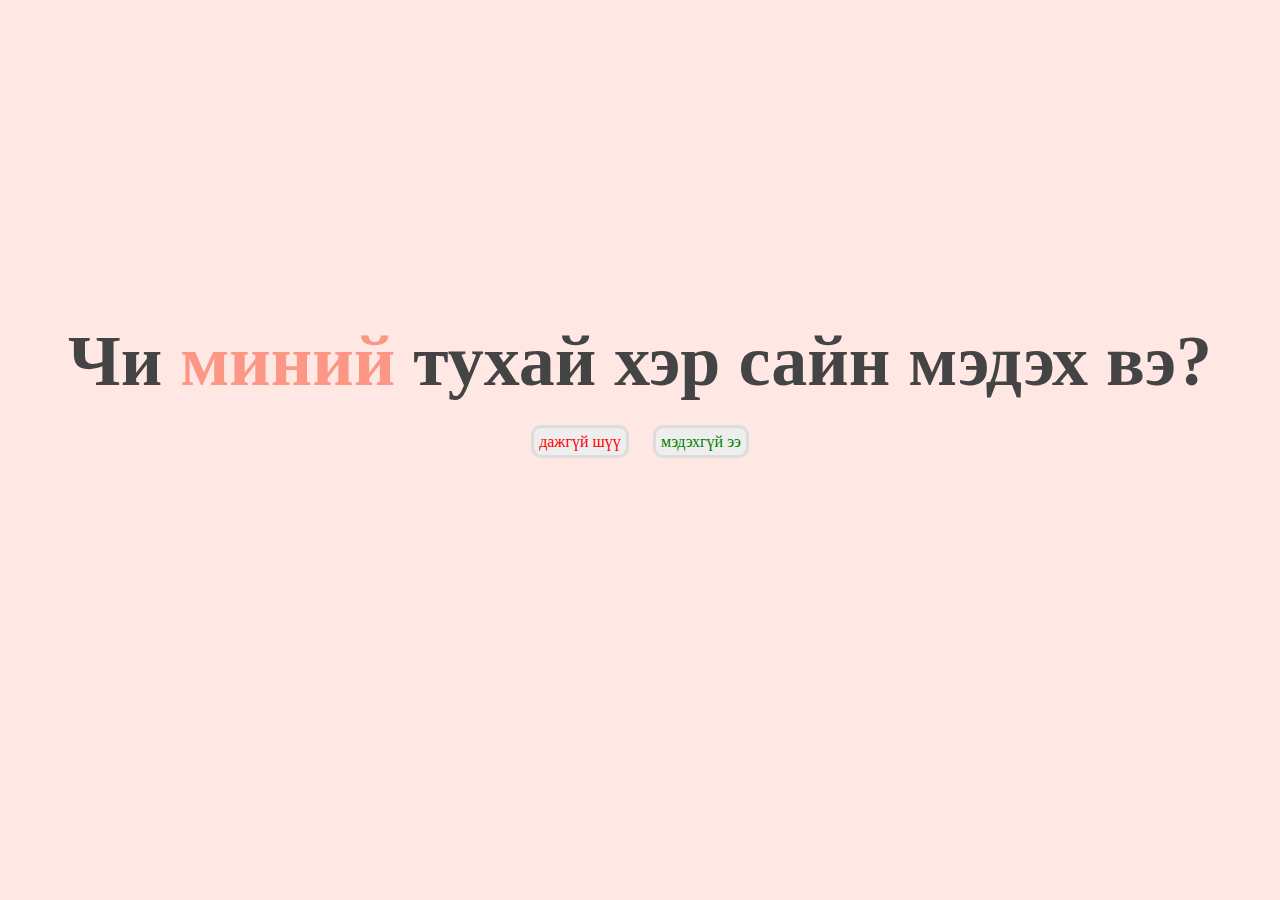
<file: index.html>
<!DOCTYPE html>
<html>
      <head>
            <meta charset="utf-8">
            <meta http-equiv="X-UA-Compatible" content="IE=edge">
            <title> Чамаас асуух асуултууд</title>
            <link rel="stylesheet" href="style.css">
      </head>
      <body>
            <div class="container"> 
                  <div class="love">
                     <h2> Чи <span> миний </span> тухай хэр сайн мэдэх вэ?</h2>
                     <a id="no" href="no.html">дажгүй шүү</a>
                     <a id="yes" href="yes.html">мэдэхгүй ээ</a>
                  </div>
            </div>
      </body>
</html>
</file>
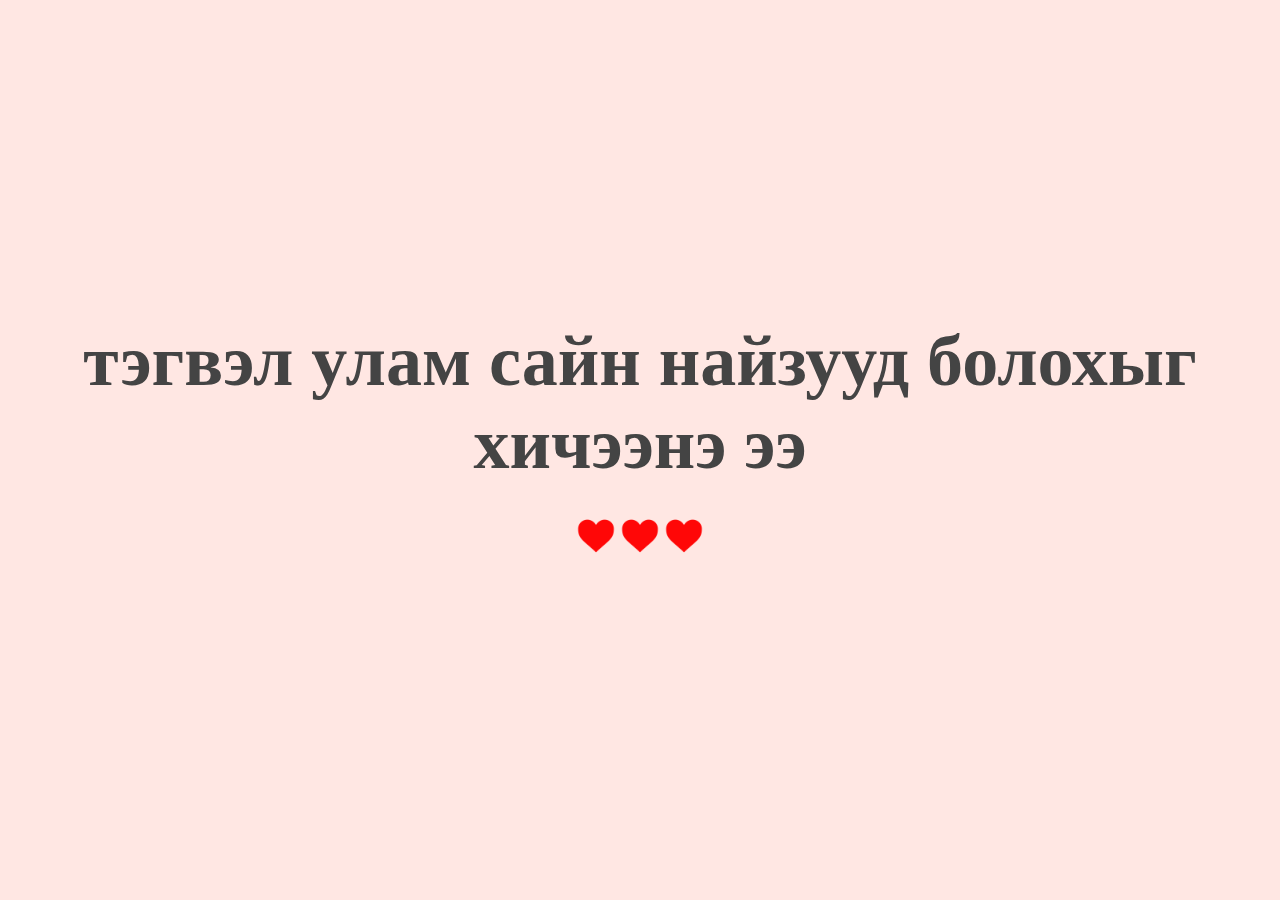
<file: no.html>
<!DOCTYPE html>
<html>
      <head>
            <meta charset="utf-8">
            <meta http-equiv="X-UA-Compatible" content="IE=edge">
            <title>сайн байна </title>
            <link rel="stylesheet" href="style.css">
      </head>
      <body>
            <div class="container"> 
                  <div class="yes">
                     <h2>тэгвэл улам сайн найзууд болохыг хичээнэ ээ</h2>
                     <img src="Heart_corazón.svg.webp" alt="">
                     <img src="Heart_corazón.svg.webp" alt="">
                     <img src="Heart_corazón.svg.webp" alt="">
                  </div>
            </div>
      </body>
</html>
</file>
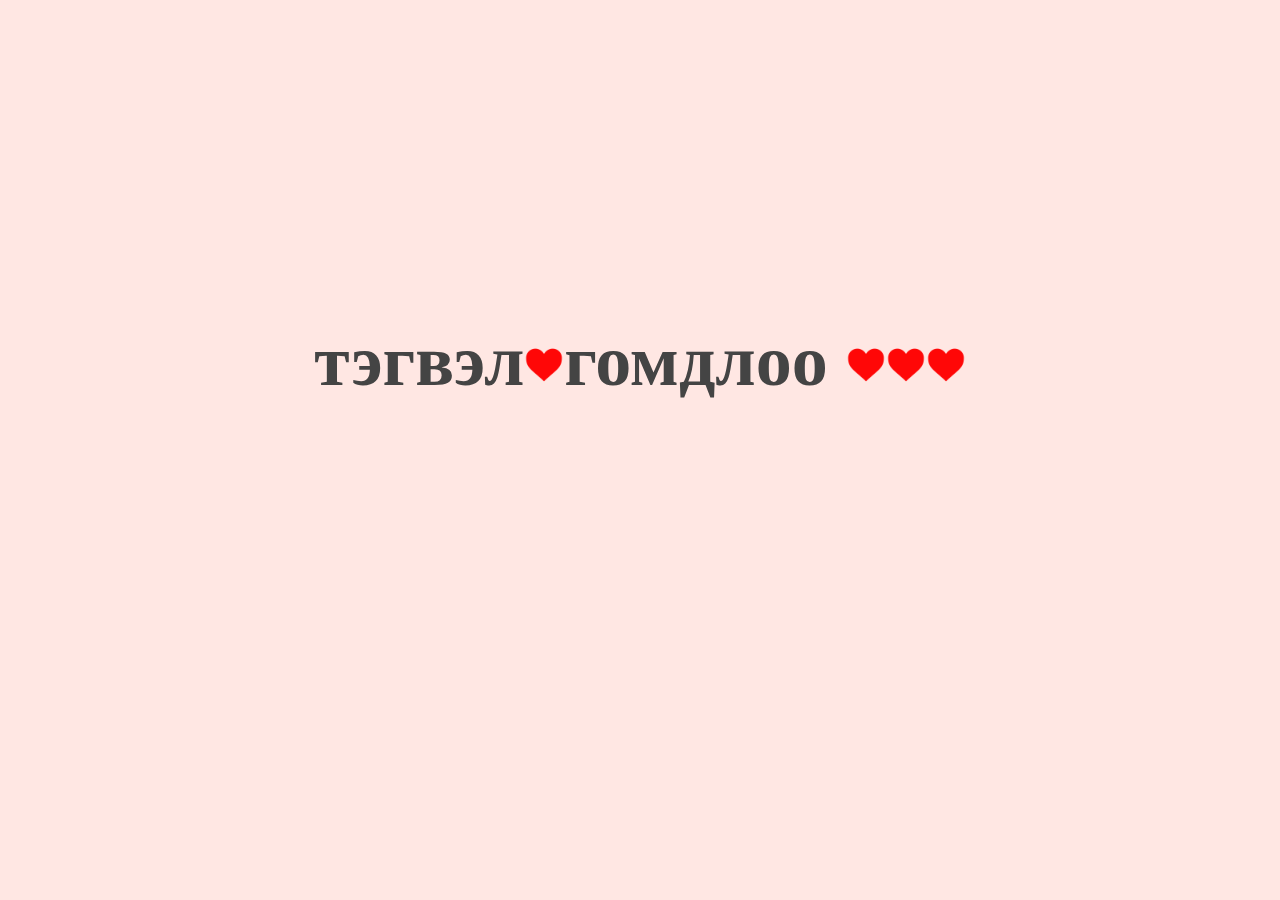
<file: yes.html>
<!DOCTYPE html>
<html>
      <head>
            <meta charset="utf-8">
            <meta http-equiv="X-UA-Compatible" content="IE=edge">
            <title> Бүдэрчихлээ </title>
            <link rel="stylesheet" href="style.css">
      </head>
      <body>
            <div class="container"> 
                  <div class="yes">
                     <h2>тэгвэл<img src="Heart_corazón.svg.webp" alt="">гомдлоо <img src="Heart_corazón.svg.webp" alt=""><img src="Heart_corazón.svg.webp" alt=""><img src="Heart_corazón.svg.webp" alt=""></h2>
                  </div>
            </div>
      </body>
</html>
</file>
<file: style.css>
*{padding: 0; margin: 0;}
.container{height:100vh ;
      width: 100vw;
      color: #444;
      background: #ffe7e3;
      text-align: center ;}

.love, .yes, .no{padding-top: 25%;}
h2{
      font-size: 72px ; margin-bottom: 30px ;
}
.love span{color: #fc9786;}
.love a{ text-decoration: none ;  
             background: #eee;
            padding: 5px;
      margin: 5px 10px ;
border: 3px solid #ddd;
border-radius: 10px ;
}
#no{color: red ;}
#yes{color: green;}
img{height: 40px ; width: 40px;
         animation: heart 4s linear infinite;}
@keyframes heart{
      0% {transform: scale(.5);}
      50%{transform: scale(1.5);}
      100%{transform: scale(.5);}
}
</file>
